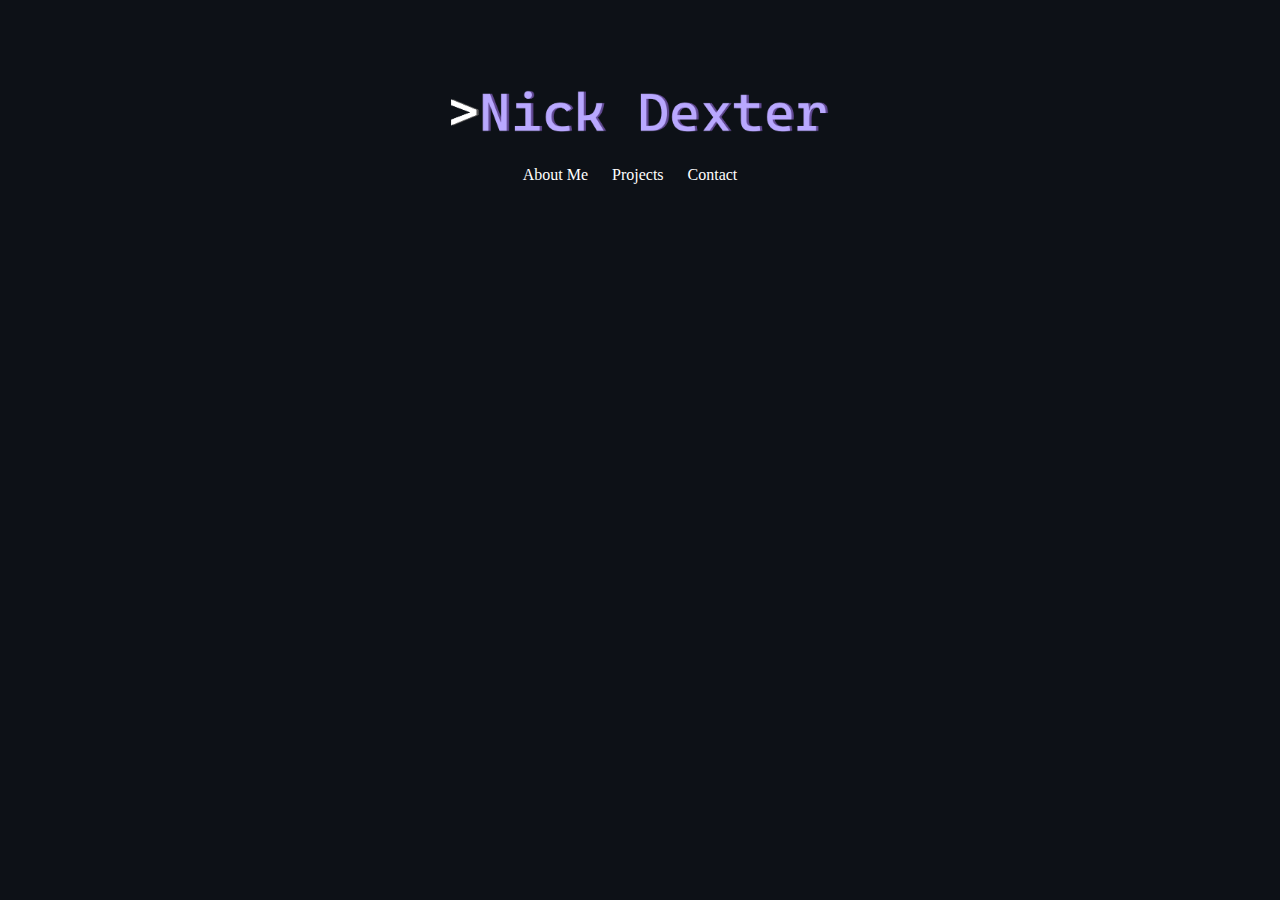
<file: index.html>
<!DOCTYPE html>
<html lang="en">

<head>
    <link rel="stylesheet" href="styles\style.css">
    <meta charset="UTF-8">
    <meta http-equiv="X-UA-Compatible" content="IE=edge">
    <meta name="viewport" content="width=device-width, initial-scale=1.0">
    <title>Nick Dexter</title>
</head>

<body>
    <div id="name">
        <img id="name-banner" src="images/name-banner.png" alt="Nick Dexter">
    </div>
    <nav id="index_nav">
        <a class="link" href="html\about.html">About Me</a>
        <a class="link" href="html\projects.html">Projects</a>
        <a class="link" href="html\contact.html">Contact</a>
    </nav>
</body>

</html>
</file>
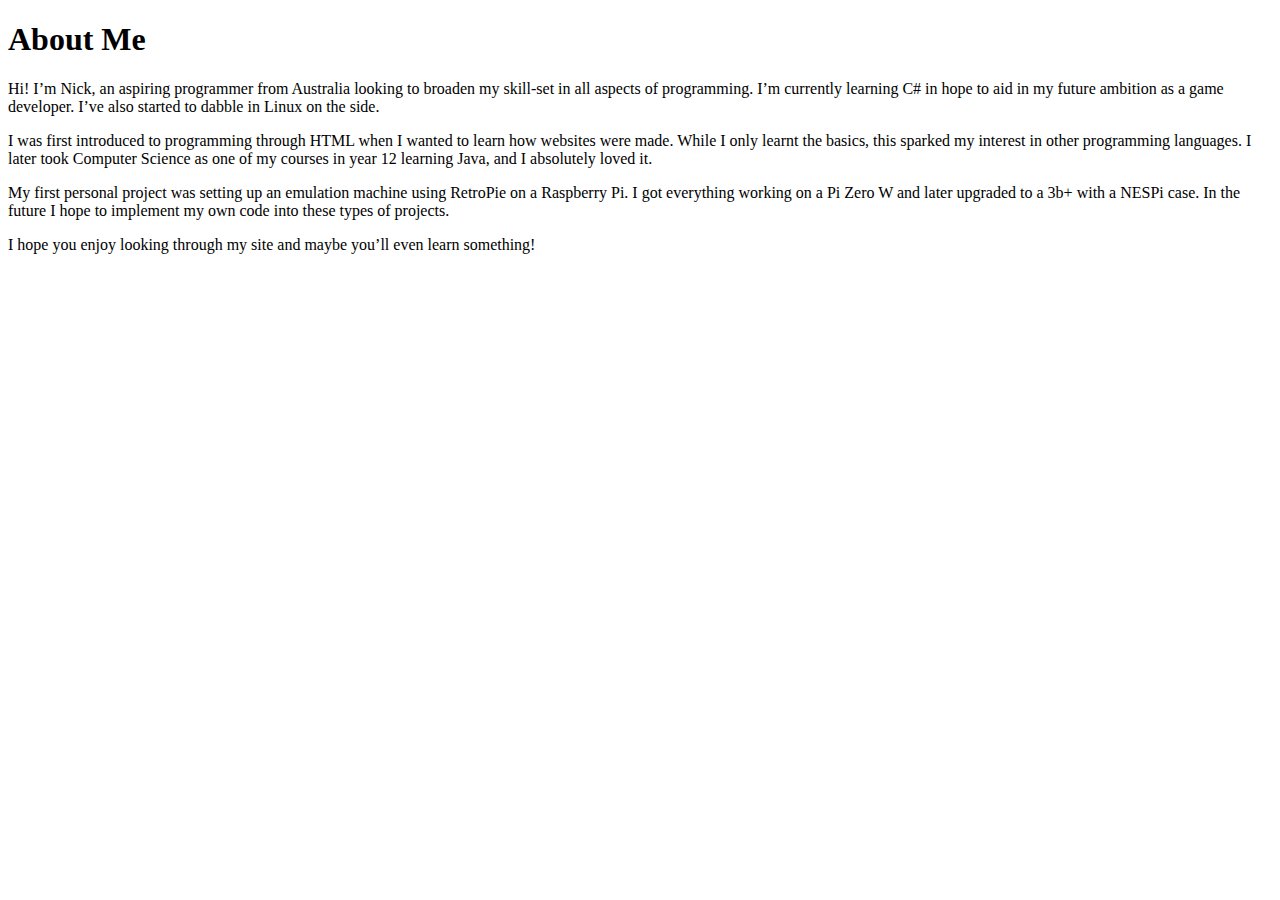
<file: about.html>
<!DOCTYPE html>
<html lang="en">
<head>
    <link rel="stylesheet" href="style.css">
    <meta charset="UTF-8">
    <meta http-equiv="X-UA-Compatible" content="IE=edge">
    <meta name="viewport" content="width=device-width, initial-scale=1.0">
    <title>Nick Dexter - About Me</title>
</head>
<body>
    <article id="about_me">
        <h1>About Me</h1>
        <p>
            Hi! I’m Nick, an aspiring programmer from Australia looking to 
            broaden my skill-set in all aspects of programming. 
            I’m currently learning C# in hope to aid in my future ambition as a game developer. 
            I’ve also started to dabble in Linux on the side.
        </p>
        <p>
            I was first introduced to programming through HTML when I wanted to learn how websites were made.
             While I only learnt the basics, this sparked my interest in other programming languages. 
             I later took Computer Science as one of my courses in year 12 learning Java, and I absolutely loved it.
        </p>
        <p>
            My first personal project was setting up an emulation machine using RetroPie on a Raspberry Pi. 
            I got everything working on a Pi Zero W and later upgraded to a 3b+ with a NESPi case. 
            In the future I hope to implement my own code into these types of projects.
        </p>
        <p>I hope you enjoy looking through my site and maybe you’ll even learn something!</p>
    </article>
</body>
</html>
</file>
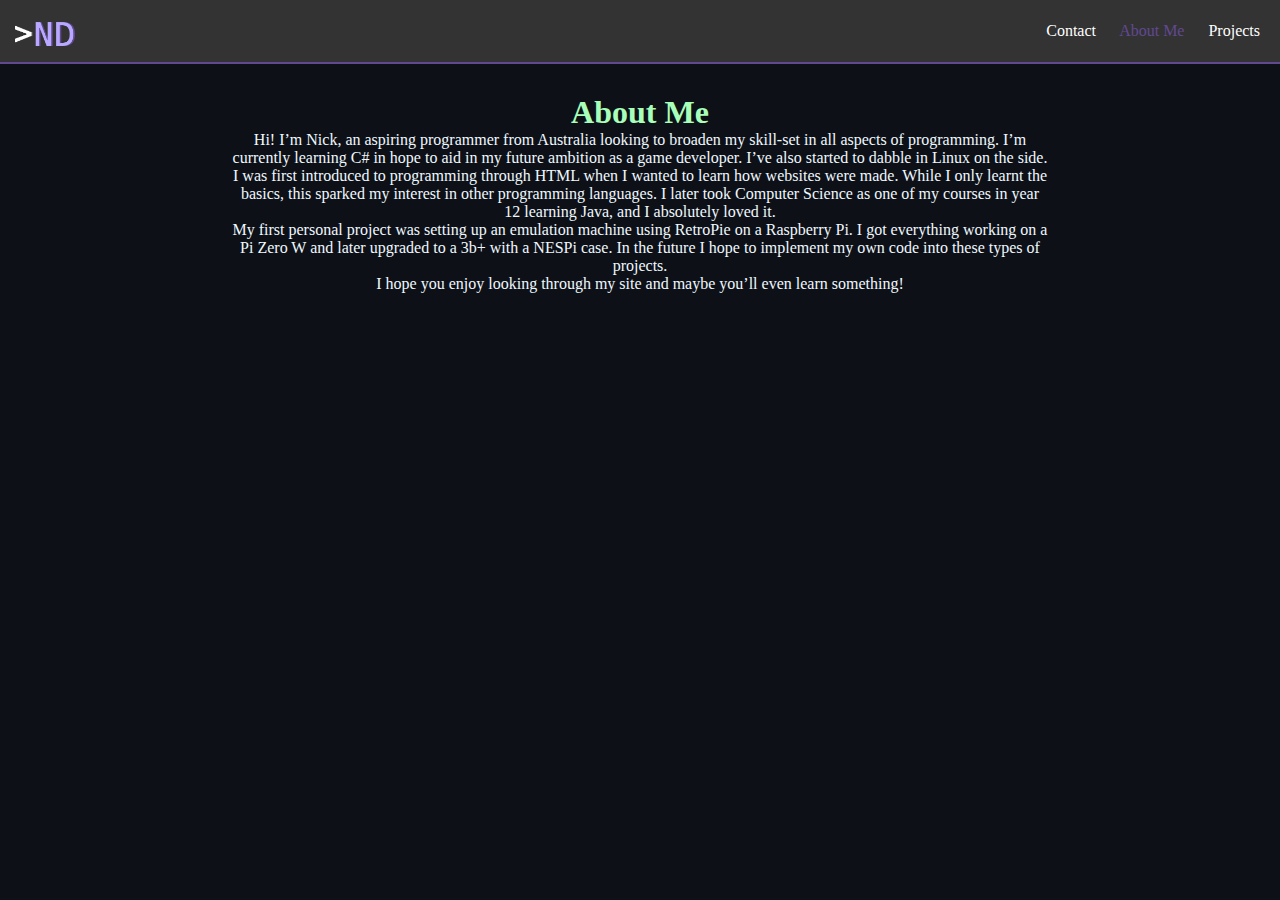
<file: html/about.html>
<!DOCTYPE html>
<html lang="en">

<head>
    <link rel="stylesheet" href="..\styles\style.css">
    <meta charset="UTF-8">
    <meta http-equiv="X-UA-Compatible" content="IE=edge">
    <meta name="viewport" content="width=device-width, initial-scale=1.0">
    <title>Nick Dexter - About Me</title>
</head>

<body>
    <header>
        <nav>
            <a href="..\index.html">
                <img id="header_logo" src="..\images\logo_nav.png" alt="ND">
            </a>
            <div id="header-nav">
                <a class="link" href="contact.html">Contact</a>
                <a id="here" class="link" href="about.html">About Me</a>
                <a class="link" href="projects.html">Projects</a>
            </div>
        </nav>
    </header>
    <article id="about_me">
        <h1>About Me</h1>
        <p>
            Hi! I’m Nick, an aspiring programmer from Australia looking to
            broaden my skill-set in all aspects of programming.
            I’m currently learning C# in hope to aid in my future ambition as a game developer.
            I’ve also started to dabble in Linux on the side.
        </p>
        <p>
            I was first introduced to programming through HTML when I wanted to learn how websites were made.
            While I only learnt the basics, this sparked my interest in other programming languages.
            I later took Computer Science as one of my courses in year 12 learning Java, and I absolutely loved it.
        </p>
        <p>
            My first personal project was setting up an emulation machine using RetroPie on a Raspberry Pi.
            I got everything working on a Pi Zero W and later upgraded to a 3b+ with a NESPi case.
            In the future I hope to implement my own code into these types of projects.
        </p>
        <p>I hope you enjoy looking through my site and maybe you’ll even learn something!</p>
    </article>
</body>

</html>
</file>
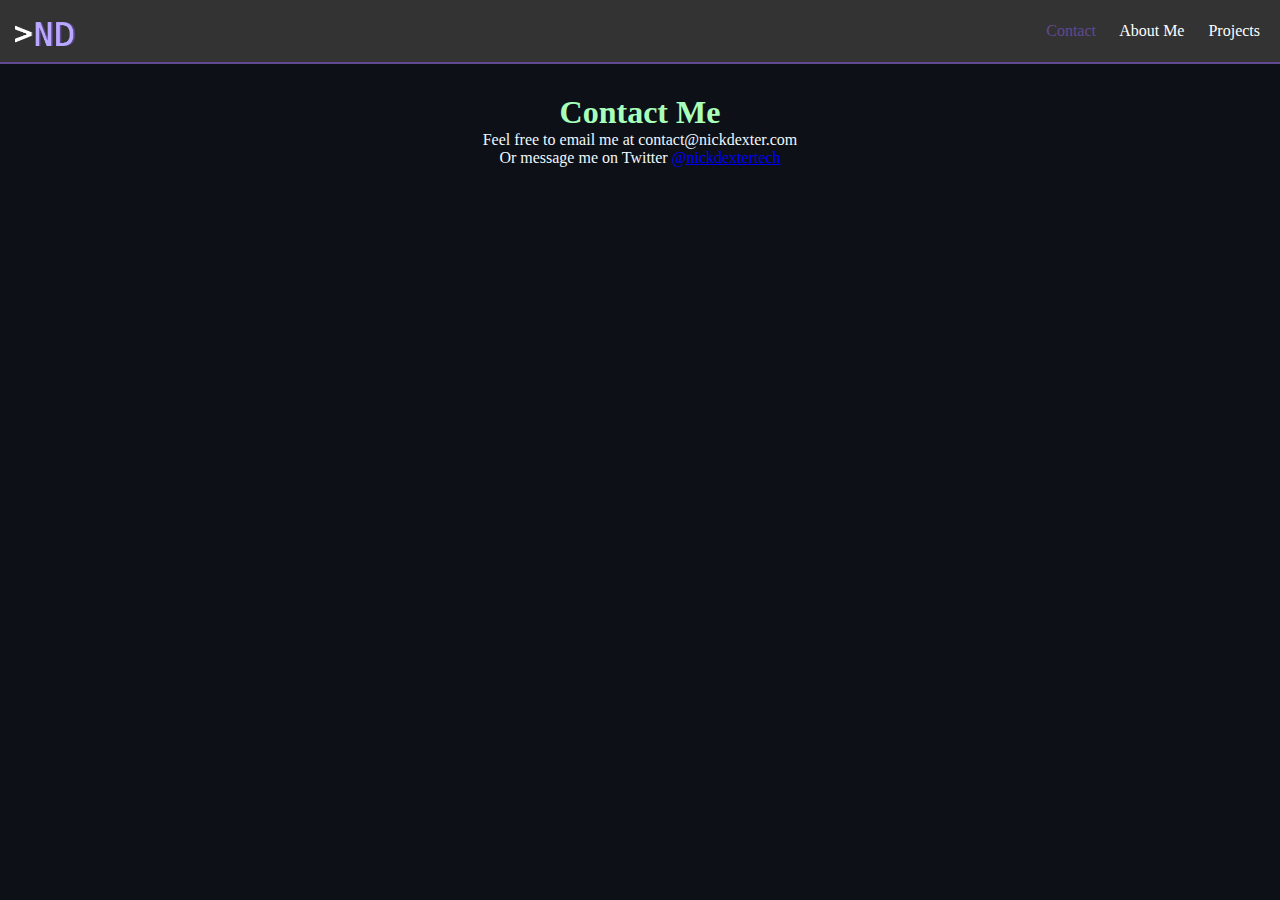
<file: html/contact.html>
<!DOCTYPE html>
<html lang="en">

<head>
    <link rel="stylesheet" href="..\styles\style.css">
    <meta charset="UTF-8">
    <meta http-equiv="X-UA-Compatible" content="IE=edge">
    <meta name="viewport" content="width=device-width, initial-scale=1.0">
    <title>Nick Dexter - Contact</title>
</head>

<body>
    <header>
        <nav>
            <a href="..\index.html">
                <img id="header_logo" src="..\images\logo_nav.png" alt="ND">
            </a>
            <div id="header-nav">
                <a id="here" class="link" href="contact.html">Contact</a>
                <a class="link" href="about.html">About Me</a>
                <a class="link" href="projects.html">Projects</a>
            </div>
        </nav>
    </header>
    <section>
        <h1>Contact Me</h1>
        <p>Feel free to email me at contact@nickdexter.com</p>
        <p>Or message me on Twitter <a href="https://twitter.com/nickdextertech">@nickdextertech</a></p>
    </section>
</body>

</html>
</file>
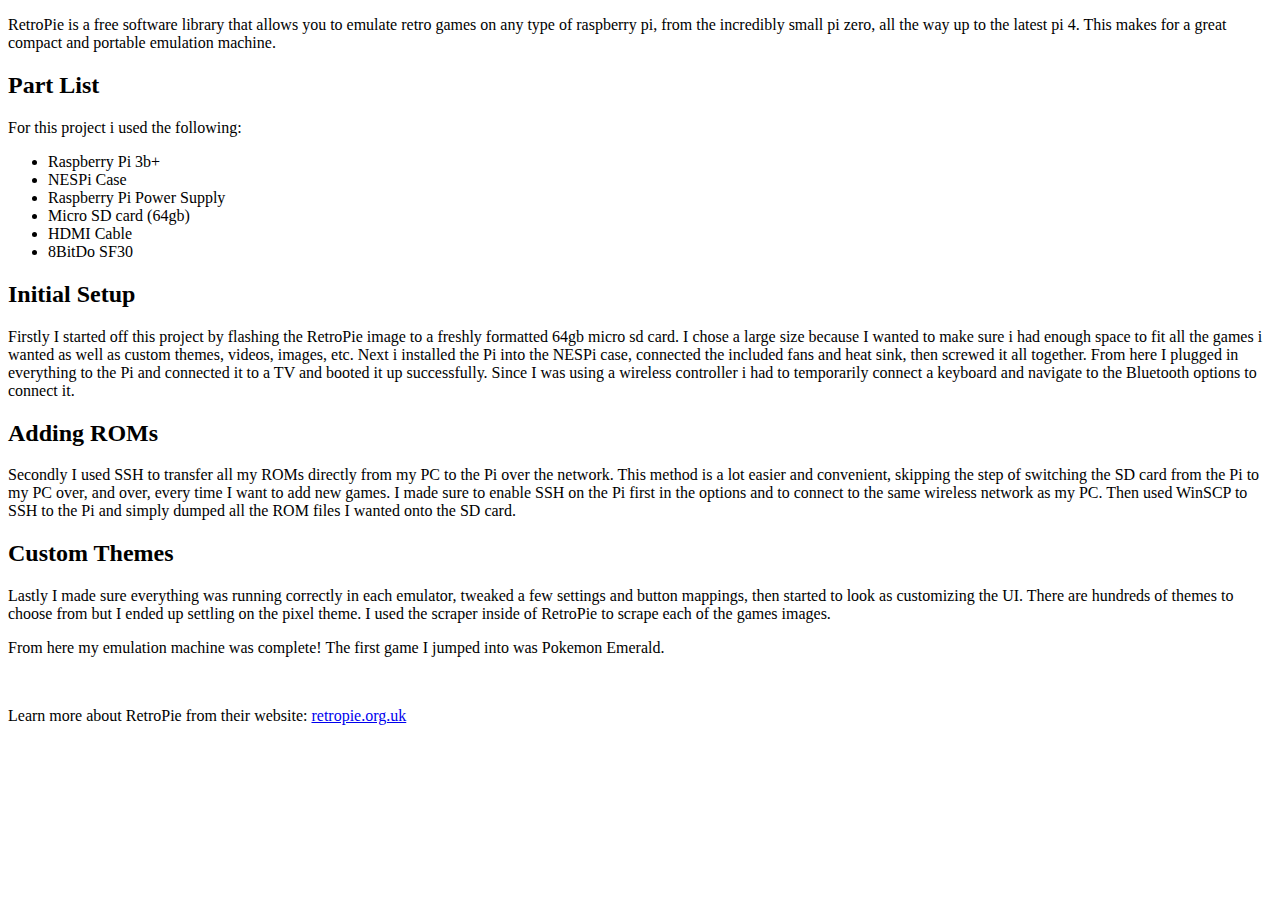
<file: Projects/retropie.html>
<!DOCTYPE html>
<html lang="en">
<head>
    <meta charset="UTF-8">
    <meta http-equiv="X-UA-Compatible" content="IE=edge">
    <meta name="viewport" content="width=device-width, initial-scale=1.0">
    <title>Projects - Retropie</title>
</head>
<body>
    <article id="retropie">
        <p>
            RetroPie is a free software library that allows you to emulate retro games on any type of raspberry pi, 
            from the incredibly small pi zero, all the way up to the latest pi 4. 
            This makes for a great compact and portable emulation machine.
        </p>
        <h2>Part List</h2>
        <p>
            For this project i used the following:
        </p>
        <ul>
            <li>Raspberry Pi 3b+</li>
            <li>NESPi Case</li>
            <li>Raspberry Pi Power Supply</li>
            <li>Micro SD card (64gb)</li>
            <li>HDMI Cable</li>
            <li>8BitDo SF30</li>
        </ul>
        <h2>Initial Setup</h2>
       <p>
        Firstly I started off this project by flashing the RetroPie image to a freshly formatted 64gb micro sd card. 
        I chose a large size because I wanted to make sure i had enough space to fit all the games i wanted as well 
        as custom themes, videos, images, etc. Next i installed the Pi into the NESPi case, connected the included fans 
        and heat sink, then screwed it all together. From here I plugged in everything to the Pi and connected it to a TV 
        and booted it up successfully. Since I was using a wireless controller i had to temporarily connect a keyboard and 
        navigate to the Bluetooth options to connect it.
        </p>
        <h2>Adding ROMs</h2>
        <p>
            Secondly I used SSH to transfer all my ROMs directly from my PC to the Pi over the network. 
            This method is a lot easier and convenient, skipping the step of switching the SD card from the Pi 
            to my PC over, and over, every time I want to add new games. I made sure to enable SSH on the Pi first in 
            the options and to connect to the same wireless network as my PC. Then used WinSCP to SSH to the Pi and simply 
            dumped all the ROM files I wanted onto the SD card.
        </p>
        <h2>Custom Themes</h2>
        <p>
            Lastly I made sure everything was running correctly in each emulator, tweaked a  few settings and button mappings, 
            then started to look as customizing the UI. There are hundreds of themes to choose from but I ended up settling 
            on the pixel theme. I used the scraper inside of RetroPie to scrape each of the games images.
        </p>
        <p>From here my emulation machine was complete! The first game I jumped into was Pokemon Emerald.</p>
        <br>
        <p>Learn more about RetroPie from their website: <a href="https://retropie.org.uk">retropie.org.uk</a></p>
    </article>
</body>
</html>
</file>
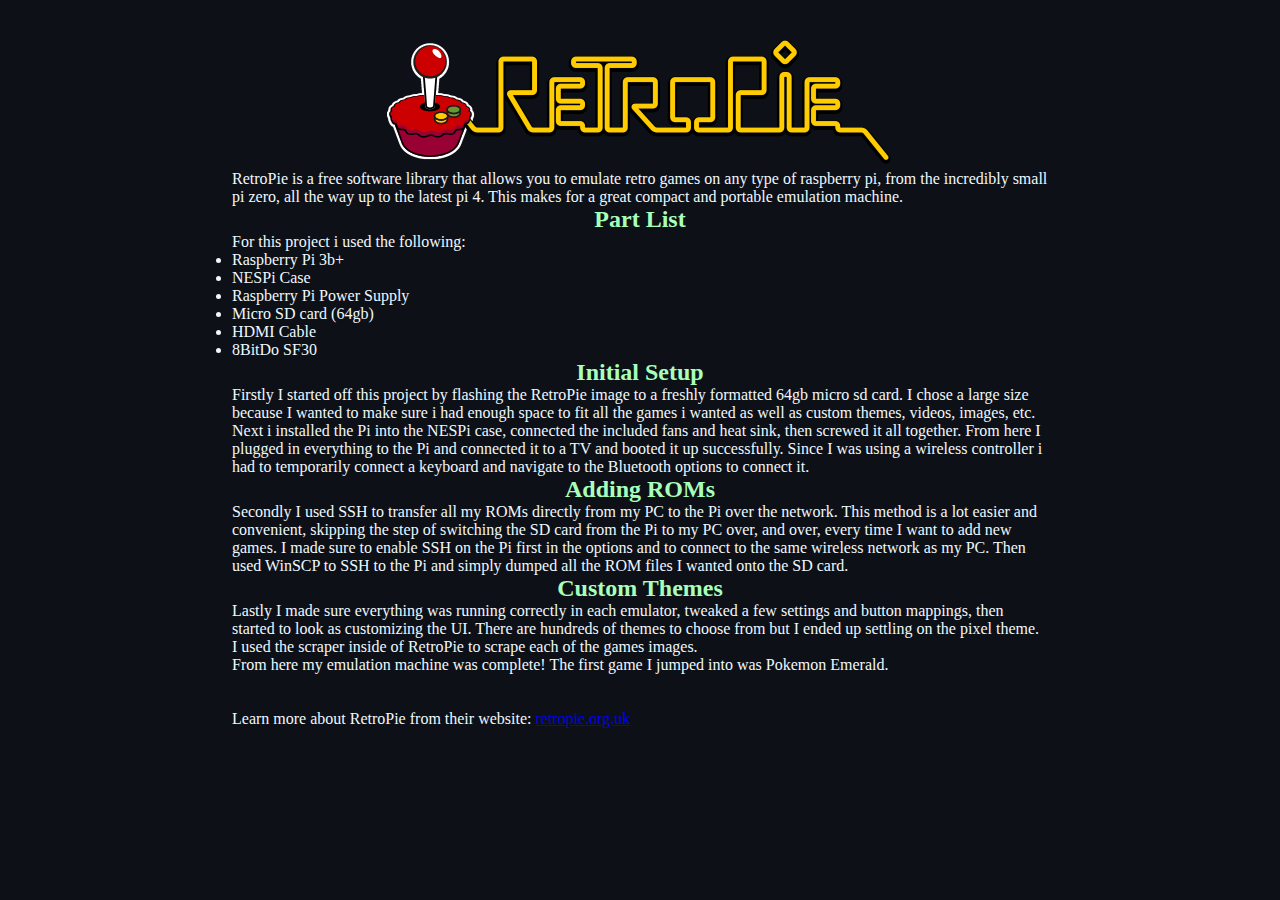
<file: html/Projects/retropie.html>
<!DOCTYPE html>
<html lang="en">

<head>
    <link rel="stylesheet" href="..\..\styles\style.css">
    <meta charset="UTF-8">
    <meta http-equiv="X-UA-Compatible" content="IE=edge">
    <meta name="viewport" content="width=device-width, initial-scale=1.0">
    <title>Projects - Retropie</title>
</head>

<body>
    <article class="projects" id="retropie">
        <img id="retropie_logo" src="..\..\images\retropie_logo.png">
        <p>
            RetroPie is a free software library that allows you to emulate retro games on any type of raspberry pi,
            from the incredibly small pi zero, all the way up to the latest pi 4.
            This makes for a great compact and portable emulation machine.
        </p>
        <h2>Part List</h2>
        <p>
            For this project i used the following:
        </p>
        <ul>
            <li>Raspberry Pi 3b+</li>
            <li>NESPi Case</li>
            <li>Raspberry Pi Power Supply</li>
            <li>Micro SD card (64gb)</li>
            <li>HDMI Cable</li>
            <li>8BitDo SF30</li>
        </ul>
        <h2>Initial Setup</h2>
        <p>
            Firstly I started off this project by flashing the RetroPie image to a freshly formatted 64gb micro sd card.
            I chose a large size because I wanted to make sure i had enough space to fit all the games i wanted as well
            as custom themes, videos, images, etc. Next i installed the Pi into the NESPi case, connected the included
            fans
            and heat sink, then screwed it all together. From here I plugged in everything to the Pi and connected it to
            a TV
            and booted it up successfully. Since I was using a wireless controller i had to temporarily connect a
            keyboard and
            navigate to the Bluetooth options to connect it.
        </p>
        <h2>Adding ROMs</h2>
        <p>
            Secondly I used SSH to transfer all my ROMs directly from my PC to the Pi over the network.
            This method is a lot easier and convenient, skipping the step of switching the SD card from the Pi
            to my PC over, and over, every time I want to add new games. I made sure to enable SSH on the Pi first in
            the options and to connect to the same wireless network as my PC. Then used WinSCP to SSH to the Pi and
            simply
            dumped all the ROM files I wanted onto the SD card.
        </p>
        <h2>Custom Themes</h2>
        <p>
            Lastly I made sure everything was running correctly in each emulator, tweaked a few settings and button
            mappings,
            then started to look as customizing the UI. There are hundreds of themes to choose from but I ended up
            settling
            on the pixel theme. I used the scraper inside of RetroPie to scrape each of the games images.
        </p>
        <p>From here my emulation machine was complete! The first game I jumped into was Pokemon Emerald.</p>
        <br>
        <br>
        <p>Learn more about RetroPie from their website: <a href="https://retropie.org.uk">retropie.org.uk</a></p>
    </article>
</body>

</html>
</file>
<file: style.css>
* {
    font-family: Georgia, 'Times New Roman', Times, serif;
}
</file>
